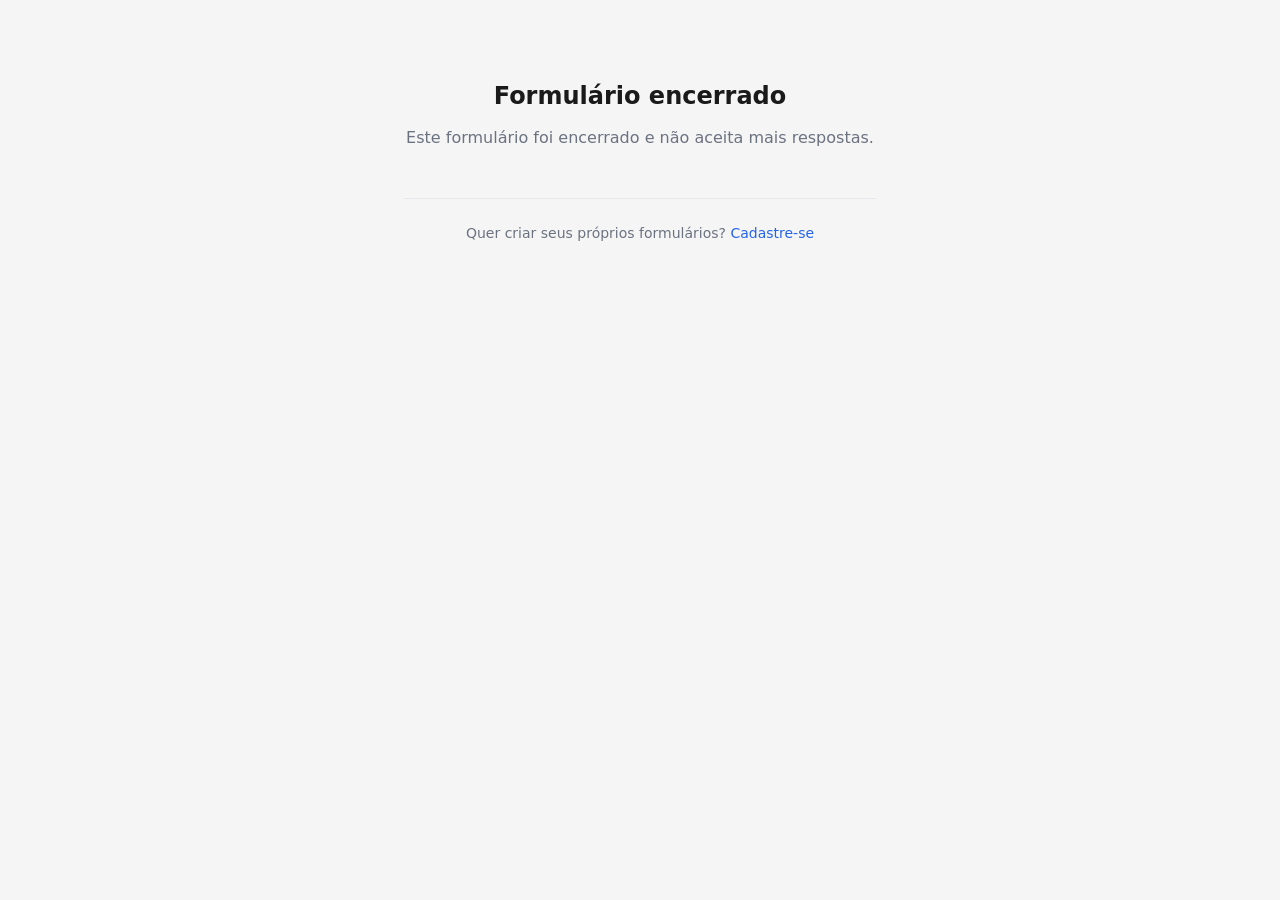
<file: templates/responder/encerrado.html>
<!DOCTYPE html>
<html lang="pt-BR">
<head>
  <meta charset="UTF-8">
  <meta name="viewport" content="width=device-width, initial-scale=1.0">
  <title>Formulário encerrado — FormMaster</title>
  <link rel="stylesheet" href="/static/css/base.css">
  <link rel="stylesheet" href="/static/css/respondente.css">
</head>
<body>
  <div class="resp-fim">
    <h1>Formulário encerrado</h1>
    <p>Este formulário foi encerrado e não aceita mais respostas.</p>

    <div class="resp-rodape">
      Quer criar seus próprios formulários?
      <a href="/auth/cadastro">Cadastre-se</a>
    </div>
  </div>
</body>
</html>
</file>
<file: static/css/base.css>
*, *::before, *::after {
    box-sizing: border-box;
    margin: 0;
    padding: 0;
}

body {
    font-family: system-ui, -apple-system, sans-serif;
    font-size: 16px;
    line-height: 1.5;
    background: #f5f5f5;
    color: #1a1a1a;
}

a {
    color: #2563eb;
    text-decoration: none;
}

a:hover {
    text-decoration: underline;
}

/* Auth */

.auth-container {
    max-width: 400px;
    margin: 80px auto;
    background: #fff;
    padding: 40px;
    border-radius: 8px;
    box-shadow: 0 1px 4px rgba(0,0,0,0.12);
}

.auth-container h1 {
    font-size: 1.5rem;
    font-weight: 700;
    margin-bottom: 4px;
}

.auth-container h2 {
    font-size: 1.1rem;
    font-weight: 400;
    color: #555;
    margin-bottom: 24px;
}

.campo {
    display: flex;
    flex-direction: column;
    gap: 4px;
    margin-bottom: 16px;
}

.campo label {
    font-size: 0.875rem;
    font-weight: 500;
    color: #374151;
}

.campo input {
    padding: 8px 12px;
    border: 1px solid #d1d5db;
    border-radius: 6px;
    font-size: 1rem;
    outline: none;
    transition: border-color 0.15s;
}

.campo input:focus {
    border-color: #2563eb;
    box-shadow: 0 0 0 3px rgba(37,99,235,0.1);
}

.btn-primario {
    width: 100%;
    padding: 10px;
    background: #2563eb;
    color: #fff;
    border: none;
    border-radius: 6px;
    font-size: 1rem;
    font-weight: 500;
    cursor: pointer;
    margin-top: 8px;
    transition: background 0.15s;
}

.btn-primario:hover {
    background: #1d4ed8;
}

.mensagem-erro {
    background: #fef2f2;
    color: #dc2626;
    border: 1px solid #fca5a5;
    border-radius: 6px;
    padding: 10px 14px;
    font-size: 0.875rem;
    margin-bottom: 16px;
}

.link-alternativo {
    margin-top: 20px;
    text-align: center;
    font-size: 0.875rem;
    color: #6b7280;
}
</file>
<file: static/css/respondente.css>
.resp-pagina {
    max-width: 640px;
    margin: 0 auto;
    padding: 40px 24px 80px;
}

.resp-titulo {
    font-size: 1.5rem;
    font-weight: 700;
    margin-bottom: 32px;
}

.resp-secao-pessoal {
    background: #fff;
    border: 1px solid #e5e7eb;
    border-radius: 8px;
    padding: 24px;
    margin-bottom: 32px;
}

.resp-secao-pessoal h2 {
    font-size: 0.875rem;
    font-weight: 600;
    color: #6b7280;
    text-transform: uppercase;
    letter-spacing: 0.05em;
    margin-bottom: 16px;
}

.resp-campo {
    display: flex;
    flex-direction: column;
    gap: 4px;
    margin-bottom: 14px;
}

.resp-campo:last-child {
    margin-bottom: 0;
}

.resp-campo label {
    font-size: 0.875rem;
    font-weight: 500;
    color: #374151;
}

.resp-campo input[type="text"],
.resp-campo input[type="email"],
.resp-campo input[type="tel"],
.resp-campo input[type="number"] {
    padding: 8px 12px;
    border: 1px solid #d1d5db;
    border-radius: 6px;
    font-size: 1rem;
    outline: none;
    transition: border-color 0.15s;
}

.resp-campo input:focus {
    border-color: #2563eb;
    box-shadow: 0 0 0 3px rgba(37,99,235,0.1);
}

.resp-pergunta {
    background: #fff;
    border: 1px solid #e5e7eb;
    border-radius: 8px;
    padding: 24px;
    margin-bottom: 16px;
}

.resp-pergunta-texto {
    font-size: 1rem;
    font-weight: 600;
    margin-bottom: 16px;
    line-height: 1.4;
}

.resp-pergunta-texto .obrig {
    color: #dc2626;
    margin-left: 2px;
}

.resp-opcoes {
    display: flex;
    flex-direction: column;
    gap: 10px;
}

.resp-opcao {
    display: flex;
    align-items: center;
    gap: 10px;
    cursor: pointer;
}

.resp-opcao input[type="radio"],
.resp-opcao input[type="checkbox"] {
    width: 16px;
    height: 16px;
    accent-color: #2563eb;
    cursor: pointer;
    flex-shrink: 0;
}

.resp-opcao span {
    font-size: 0.9375rem;
    color: #374151;
}

.resp-scale-wrap {
    display: flex;
    flex-direction: column;
    gap: 8px;
}

.resp-scale-labels {
    display: flex;
    justify-content: space-between;
    font-size: 0.8125rem;
    color: #6b7280;
}

input[type="range"] {
    width: 100%;
    accent-color: #2563eb;
}

.resp-input-text {
    width: 100%;
    padding: 8px 12px;
    border: 1px solid #d1d5db;
    border-radius: 6px;
    font-size: 1rem;
    outline: none;
    transition: border-color 0.15s;
}

.resp-input-text:focus {
    border-color: #2563eb;
    box-shadow: 0 0 0 3px rgba(37,99,235,0.1);
}

.resp-input-number {
    width: 120px;
    padding: 8px 12px;
    border: 1px solid #d1d5db;
    border-radius: 6px;
    font-size: 1rem;
    outline: none;
    transition: border-color 0.15s;
}

.resp-input-number:focus {
    border-color: #2563eb;
    box-shadow: 0 0 0 3px rgba(37,99,235,0.1);
}

.resp-submit {
    margin-top: 32px;
    text-align: center;
}

.resp-btn-enviar {
    padding: 12px 48px;
    background: #2563eb;
    color: #fff;
    border: none;
    border-radius: 6px;
    font-size: 1rem;
    font-weight: 600;
    cursor: pointer;
    transition: background 0.15s;
}

.resp-btn-enviar:hover {
    background: #1d4ed8;
}

.resp-rodape {
    margin-top: 48px;
    text-align: center;
    font-size: 0.875rem;
    color: #6b7280;
    border-top: 1px solid #e5e7eb;
    padding-top: 24px;
}

/* Tela final */
.resp-fim {
    max-width: 520px;
    margin: 80px auto;
    padding: 0 24px;
    text-align: center;
}

.resp-fim h1 {
    font-size: 1.5rem;
    font-weight: 700;
    margin-bottom: 12px;
    line-height: 1.4;
}

.resp-fim p {
    color: #6b7280;
    margin-bottom: 8px;
}
</file>
